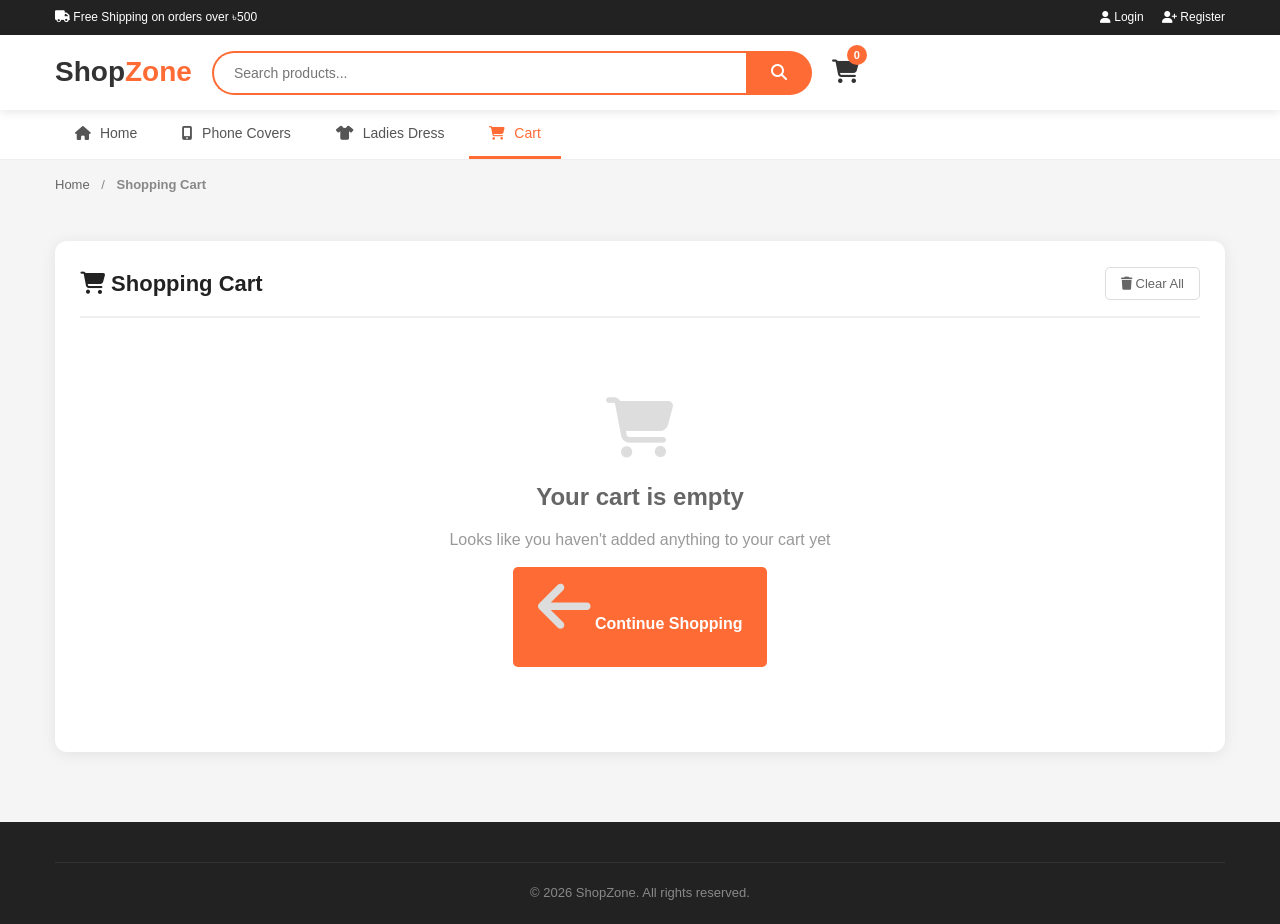
<file: pages/cart.html>
<!DOCTYPE html>
<html lang="bn">
<head>
    <meta charset="UTF-8">
    <meta name="viewport" content="width=device-width, initial-scale=1.0">
    <title>Shopping Cart - ShopZone</title>
    <link rel="stylesheet" href="../css/style.css">
    <link rel="stylesheet" href="https://cdnjs.cloudflare.com/ajax/libs/font-awesome/6.4.0/css/all.min.css">
</head>
<body>
    <!-- Top Bar -->
    <div class="top-bar">
        <div class="container">
            <div class="top-bar-left">
                <span><i class="fas fa-truck"></i> Free Shipping on orders over ৳500</span>
            </div>
            <div class="top-bar-right">
                <a href="#"><i class="fas fa-user"></i> Login</a>
                <a href="#"><i class="fas fa-user-plus"></i> Register</a>
            </div>
        </div>
    </div>

    <!-- Header -->
    <header class="header">
        <div class="container">
            <div class="header-content">
                <a href="../index.html" class="logo">
                    <span class="logo-text">Shop<span class="logo-highlight">Zone</span></span>
                </a>
                <div class="search-bar">
                    <input type="text" placeholder="Search products..." id="searchInput">
                    <button class="search-btn"><i class="fas fa-search"></i></button>
                </div>
                <div class="header-actions">
                    <a href="cart.html" class="cart-icon">
                        <i class="fas fa-shopping-cart"></i>
                        <span class="cart-count" id="cartCount">0</span>
                    </a>
                </div>
            </div>
        </div>
    </header>

    <!-- Category Navigation -->
    <nav class="category-nav">
        <div class="container">
            <ul class="nav-list">
                <li><a href="../index.html"><i class="fas fa-home"></i> Home</a></li>
                <li><a href="phone-covers.html"><i class="fas fa-mobile-alt"></i> Phone Covers</a></li>
                <li><a href="ladies-dress.html"><i class="fas fa-tshirt"></i> Ladies Dress</a></li>
                <li><a href="cart.html" class="active"><i class="fas fa-shopping-cart"></i> Cart</a></li>
            </ul>
        </div>
    </nav>

    <!-- Breadcrumb -->
    <div class="container">
        <div class="breadcrumb">
            <a href="../index.html">Home</a> <span>/</span> <strong>Shopping Cart</strong>
        </div>
    </div>

    <!-- Cart Content -->
    <section class="cart-page">
        <div class="container">
            <div class="cart-container">
                <div class="cart-header">
                    <h1><i class="fas fa-shopping-cart"></i> Shopping Cart</h1>
                    <button onclick="clearCart()" style="background: none; border: 1px solid #ddd; padding: 8px 15px; border-radius: 5px; cursor: pointer; font-size: 13px; color: #666;">
                        <i class="fas fa-trash"></i> Clear All
                    </button>
                </div>
                
                <div id="cartItems">
                    <!-- Cart items loaded by JS -->
                </div>

                <div id="cartSummary" class="cart-summary" style="display: none;">
                    <div class="cart-total">
                        Total: <span id="cartTotal">৳0</span>
                    </div>
                    <button class="checkout-btn" onclick="checkout()">
                        <i class="fas fa-lock"></i> Proceed to Checkout
                    </button>
                </div>
            </div>
        </div>
    </section>

    <!-- Footer -->
    <footer class="footer">
        <div class="container">
            <div class="footer-bottom">
                <p>&copy; 2026 ShopZone. All rights reserved.</p>
            </div>
        </div>
    </footer>

    <script src="../js/data.js"></script>
    <script src="../js/cart.js"></script>
    <script src="../js/cart-page.js"></script>
</body>
</html>
</file>
<file: css/style.css>
/* ===== RESET & BASE ===== */
* {
    margin: 0;
    padding: 0;
    box-sizing: border-box;
}

body {
    font-family: 'Segoe UI', Tahoma, Geneva, Verdana, sans-serif;
    background: #f5f5f5;
    color: #333;
    line-height: 1.6;
}

a {
    text-decoration: none;
    color: inherit;
}

ul {
    list-style: none;
}

.container {
    max-width: 1200px;
    margin: 0 auto;
    padding: 0 15px;
}

/* ===== TOP BAR ===== */
.top-bar {
    background: #222;
    color: #fff;
    padding: 8px 0;
    font-size: 12px;
}

.top-bar .container {
    display: flex;
    justify-content: space-between;
    align-items: center;
}

.top-bar-right a {
    color: #fff;
    margin-left: 15px;
    transition: color 0.3s;
}

.top-bar-right a:hover {
    color: #ff6b35;
}


/* ===== HEADER ===== */
.header {
    background: #fff;
    padding: 15px 0;
    box-shadow: 0 2px 10px rgba(0,0,0,0.1);
    position: sticky;
    top: 0;
    z-index: 1000;
}

.header-content {
    display: flex;
    align-items: center;
    gap: 20px;
}

.logo-text {
    font-size: 28px;
    font-weight: 800;
    color: #333;
}

.logo-highlight {
    color: #ff6b35;
}

.search-bar {
    flex: 1;
    display: flex;
    max-width: 600px;
}

.search-bar input {
    flex: 1;
    padding: 12px 20px;
    border: 2px solid #ff6b35;
    border-right: none;
    border-radius: 25px 0 0 25px;
    font-size: 14px;
    outline: none;
}

.search-btn {
    padding: 12px 25px;
    background: #ff6b35;
    color: #fff;
    border: none;
    border-radius: 0 25px 25px 0;
    cursor: pointer;
    font-size: 16px;
    transition: background 0.3s;
}

.search-btn:hover {
    background: #e55a2b;
}

.header-actions {
    display: flex;
    align-items: center;
    gap: 20px;
}

.cart-icon {
    position: relative;
    font-size: 24px;
    color: #333;
    transition: color 0.3s;
}

.cart-icon:hover {
    color: #ff6b35;
}

.cart-count {
    position: absolute;
    top: -8px;
    right: -8px;
    background: #ff6b35;
    color: #fff;
    font-size: 11px;
    width: 20px;
    height: 20px;
    border-radius: 50%;
    display: flex;
    align-items: center;
    justify-content: center;
    font-weight: bold;
}


/* ===== CATEGORY NAV ===== */
.category-nav {
    background: #fff;
    border-bottom: 1px solid #eee;
}

.nav-list {
    display: flex;
    gap: 5px;
}

.nav-list li a {
    display: block;
    padding: 12px 20px;
    font-size: 14px;
    font-weight: 500;
    color: #555;
    transition: all 0.3s;
    border-bottom: 3px solid transparent;
}

.nav-list li a:hover,
.nav-list li a.active {
    color: #ff6b35;
    border-bottom-color: #ff6b35;
}

.nav-list li a i {
    margin-right: 5px;
}

/* ===== HERO BANNER ===== */
.hero-banner {
    position: relative;
    overflow: hidden;
    height: 350px;
}

.banner-slide {
    position: absolute;
    inset: 0;
    display: flex;
    align-items: center;
    justify-content: center;
    opacity: 0;
    transition: opacity 0.5s ease;
}

.banner-slide.active {
    opacity: 1;
}

.banner-content {
    text-align: center;
    color: #fff;
}

.banner-content h1 {
    font-size: 42px;
    margin-bottom: 10px;
    text-shadow: 2px 2px 4px rgba(0,0,0,0.2);
}

.banner-content p {
    font-size: 18px;
    margin-bottom: 20px;
}

.banner-btn {
    display: inline-block;
    padding: 12px 35px;
    background: #fff;
    color: #ff6b35;
    border-radius: 25px;
    font-weight: 600;
    transition: transform 0.3s;
}

.banner-btn:hover {
    transform: scale(1.05);
}

.banner-nav {
    position: absolute;
    top: 50%;
    transform: translateY(-50%);
    background: rgba(255,255,255,0.8);
    border: none;
    width: 40px;
    height: 40px;
    border-radius: 50%;
    cursor: pointer;
    font-size: 16px;
    display: flex;
    align-items: center;
    justify-content: center;
    transition: background 0.3s;
    z-index: 10;
}

.banner-nav:hover {
    background: #fff;
}

.banner-nav.prev { left: 20px; }
.banner-nav.next { right: 20px; }


/* ===== CATEGORIES SECTION ===== */
.categories-section {
    padding: 40px 0;
}

.section-title {
    font-size: 22px;
    font-weight: 700;
    margin-bottom: 20px;
    color: #222;
}

.category-grid {
    display: grid;
    grid-template-columns: repeat(2, 1fr);
    gap: 20px;
}

.category-card {
    background: #fff;
    border-radius: 12px;
    padding: 30px;
    text-align: center;
    box-shadow: 0 2px 15px rgba(0,0,0,0.08);
    transition: transform 0.3s, box-shadow 0.3s;
}

.category-card:hover {
    transform: translateY(-5px);
    box-shadow: 0 8px 25px rgba(0,0,0,0.15);
}

.category-icon {
    width: 80px;
    height: 80px;
    border-radius: 50%;
    display: flex;
    align-items: center;
    justify-content: center;
    margin: 0 auto 15px;
    font-size: 30px;
    color: #fff;
}

.category-card h3 {
    font-size: 18px;
    margin-bottom: 5px;
}

.category-card p {
    color: #888;
    font-size: 13px;
}

/* ===== FLASH SALE ===== */
.flash-sale {
    padding: 40px 0;
    background: #fff;
}

.section-header {
    display: flex;
    justify-content: space-between;
    align-items: center;
    margin-bottom: 20px;
}

.countdown {
    display: flex;
    align-items: center;
    gap: 10px;
    font-size: 14px;
    color: #666;
}

.timer {
    background: #ff6b35;
    color: #fff;
    padding: 5px 12px;
    border-radius: 5px;
    font-weight: bold;
    font-size: 16px;
}

.view-all {
    color: #ff6b35;
    font-weight: 600;
    font-size: 14px;
    transition: color 0.3s;
}

.view-all:hover {
    color: #e55a2b;
}


/* ===== PRODUCT GRID ===== */
.product-grid {
    display: grid;
    grid-template-columns: repeat(auto-fill, minmax(220px, 1fr));
    gap: 20px;
}

.product-card {
    background: #fff;
    border-radius: 10px;
    overflow: hidden;
    box-shadow: 0 2px 10px rgba(0,0,0,0.08);
    transition: transform 0.3s, box-shadow 0.3s;
    position: relative;
}

.product-card:hover {
    transform: translateY(-3px);
    box-shadow: 0 8px 20px rgba(0,0,0,0.12);
}

.product-card .product-image {
    width: 100%;
    height: 220px;
    object-fit: cover;
    background: #f0f0f0;
    display: flex;
    align-items: center;
    justify-content: center;
    overflow: hidden;
}

.product-card .product-image img {
    width: 100%;
    height: 100%;
    object-fit: cover;
}

.product-card .product-info {
    padding: 12px 15px;
}

.product-card .product-title {
    font-size: 13px;
    color: #333;
    margin-bottom: 8px;
    display: -webkit-box;
    -webkit-line-clamp: 2;
    -webkit-box-orient: vertical;
    overflow: hidden;
    line-height: 1.4;
    height: 36px;
}

.product-card .product-price {
    font-size: 18px;
    font-weight: 700;
    color: #ff6b35;
}

.product-card .product-price .original-price {
    font-size: 12px;
    color: #999;
    text-decoration: line-through;
    margin-left: 8px;
    font-weight: 400;
}

.product-card .product-meta {
    display: flex;
    justify-content: space-between;
    align-items: center;
    margin-top: 8px;
    font-size: 12px;
    color: #999;
}

.product-card .product-rating {
    color: #ffc107;
}

.product-card .sale-badge {
    position: absolute;
    top: 10px;
    left: 10px;
    background: #ff4444;
    color: #fff;
    padding: 3px 8px;
    border-radius: 3px;
    font-size: 11px;
    font-weight: 600;
}

.product-card .add-cart-btn {
    width: 100%;
    padding: 10px;
    background: #ff6b35;
    color: #fff;
    border: none;
    cursor: pointer;
    font-size: 13px;
    font-weight: 600;
    transition: background 0.3s;
}

.product-card .add-cart-btn:hover {
    background: #e55a2b;
}


/* ===== FEATURED SECTION ===== */
.featured-section {
    padding: 40px 0;
}

/* ===== FOOTER ===== */
.footer {
    background: #222;
    color: #fff;
    padding: 40px 0 20px;
    margin-top: 40px;
}

.footer-grid {
    display: grid;
    grid-template-columns: repeat(4, 1fr);
    gap: 30px;
    margin-bottom: 30px;
}

.footer-col h3 {
    font-size: 22px;
    margin-bottom: 10px;
    color: #ff6b35;
}

.footer-col h4 {
    font-size: 16px;
    margin-bottom: 15px;
}

.footer-col p {
    color: #aaa;
    font-size: 14px;
}

.footer-col ul li {
    margin-bottom: 8px;
}

.footer-col ul li a {
    color: #aaa;
    font-size: 14px;
    transition: color 0.3s;
}

.footer-col ul li a:hover {
    color: #ff6b35;
}

.social-links {
    display: flex;
    gap: 15px;
}

.social-links a {
    width: 40px;
    height: 40px;
    border-radius: 50%;
    background: #333;
    display: flex;
    align-items: center;
    justify-content: center;
    color: #fff;
    font-size: 18px;
    transition: background 0.3s;
}

.social-links a:hover {
    background: #ff6b35;
}

.footer-bottom {
    border-top: 1px solid #333;
    padding-top: 20px;
    text-align: center;
    color: #888;
    font-size: 13px;
}

/* ===== CATEGORY PAGE ===== */
.page-content {
    padding: 30px 0;
}

.page-layout {
    display: grid;
    grid-template-columns: 250px 1fr;
    gap: 25px;
}

.sidebar {
    background: #fff;
    border-radius: 10px;
    padding: 20px;
    box-shadow: 0 2px 10px rgba(0,0,0,0.08);
    height: fit-content;
    position: sticky;
    top: 80px;
}

.filter-group {
    margin-bottom: 25px;
}

.filter-group h3 {
    font-size: 15px;
    font-weight: 600;
    margin-bottom: 12px;
    color: #222;
    padding-bottom: 8px;
    border-bottom: 2px solid #f0f0f0;
}

.filter-group label {
    display: flex;
    align-items: center;
    gap: 8px;
    padding: 6px 0;
    font-size: 13px;
    color: #555;
    cursor: pointer;
    transition: color 0.3s;
}

.filter-group label:hover {
    color: #ff6b35;
}

.filter-group input[type="checkbox"],
.filter-group input[type="radio"] {
    accent-color: #ff6b35;
}

.color-options {
    display: flex;
    flex-wrap: wrap;
    gap: 8px;
}

.color-swatch {
    width: 30px;
    height: 30px;
    border-radius: 50%;
    cursor: pointer;
    border: 2px solid #ddd;
    transition: border-color 0.3s, transform 0.3s;
}

.color-swatch:hover,
.color-swatch.active {
    border-color: #ff6b35;
    transform: scale(1.15);
}

.price-range {
    display: flex;
    gap: 10px;
    align-items: center;
}

.price-range input {
    width: 80px;
    padding: 6px 8px;
    border: 1px solid #ddd;
    border-radius: 5px;
    font-size: 13px;
}

.filter-btn {
    width: 100%;
    padding: 10px;
    background: #ff6b35;
    color: #fff;
    border: none;
    border-radius: 5px;
    cursor: pointer;
    font-weight: 600;
    margin-top: 10px;
    transition: background 0.3s;
}

.filter-btn:hover {
    background: #e55a2b;
}


/* ===== PRODUCT DETAIL PAGE ===== */
.product-detail {
    padding: 30px 0;
}

.product-detail-layout {
    display: grid;
    grid-template-columns: 1fr 1fr;
    gap: 40px;
    background: #fff;
    border-radius: 12px;
    padding: 30px;
    box-shadow: 0 2px 15px rgba(0,0,0,0.08);
}

.product-gallery {
    position: relative;
}

.main-image {
    width: 100%;
    height: 450px;
    border-radius: 10px;
    overflow: hidden;
    background: #f5f5f5;
    display: flex;
    align-items: center;
    justify-content: center;
}

.main-image img {
    width: 100%;
    height: 100%;
    object-fit: cover;
}

.thumbnail-list {
    display: flex;
    gap: 10px;
    margin-top: 15px;
}

.thumbnail {
    width: 70px;
    height: 70px;
    border-radius: 8px;
    overflow: hidden;
    cursor: pointer;
    border: 2px solid transparent;
    transition: border-color 0.3s;
}

.thumbnail.active,
.thumbnail:hover {
    border-color: #ff6b35;
}

.thumbnail img {
    width: 100%;
    height: 100%;
    object-fit: cover;
}

.product-detail-info h1 {
    font-size: 22px;
    font-weight: 600;
    color: #222;
    margin-bottom: 10px;
    line-height: 1.4;
}

.product-detail-price {
    font-size: 28px;
    font-weight: 700;
    color: #ff6b35;
    margin-bottom: 5px;
}

.product-detail-price .original {
    font-size: 16px;
    color: #999;
    text-decoration: line-through;
    margin-left: 10px;
}

.product-detail-price .discount {
    font-size: 14px;
    color: #fff;
    background: #ff4444;
    padding: 2px 8px;
    border-radius: 3px;
    margin-left: 10px;
}

.product-rating-detail {
    display: flex;
    align-items: center;
    gap: 10px;
    margin: 15px 0;
    font-size: 14px;
    color: #666;
}

.product-rating-detail .stars {
    color: #ffc107;
}

.product-sold {
    color: #999;
}

/* Option Selectors */
.option-section {
    margin: 20px 0;
    padding: 15px 0;
    border-top: 1px solid #f0f0f0;
}

.option-section h3 {
    font-size: 14px;
    font-weight: 600;
    color: #333;
    margin-bottom: 12px;
}

.option-list {
    display: flex;
    flex-wrap: wrap;
    gap: 10px;
}

.option-item {
    padding: 8px 16px;
    border: 1px solid #ddd;
    border-radius: 5px;
    cursor: pointer;
    font-size: 13px;
    transition: all 0.3s;
    background: #fff;
}

.option-item:hover {
    border-color: #ff6b35;
    color: #ff6b35;
}

.option-item.selected {
    border-color: #ff6b35;
    background: #fff5f0;
    color: #ff6b35;
    font-weight: 600;
}

.color-option-list {
    display: flex;
    flex-wrap: wrap;
    gap: 12px;
}

.color-option {
    width: 40px;
    height: 40px;
    border-radius: 50%;
    cursor: pointer;
    border: 3px solid #eee;
    transition: all 0.3s;
    position: relative;
}

.color-option:hover,
.color-option.selected {
    border-color: #ff6b35;
    transform: scale(1.1);
}

.color-option.selected::after {
    content: '\f00c';
    font-family: 'Font Awesome 6 Free';
    font-weight: 900;
    position: absolute;
    inset: 0;
    display: flex;
    align-items: center;
    justify-content: center;
    color: #fff;
    font-size: 14px;
    text-shadow: 0 1px 2px rgba(0,0,0,0.5);
}


/* Quantity Selector */
.quantity-selector {
    display: flex;
    align-items: center;
    gap: 15px;
    margin: 20px 0;
}

.quantity-selector label {
    font-size: 14px;
    font-weight: 600;
    color: #333;
}

.qty-controls {
    display: flex;
    align-items: center;
    border: 1px solid #ddd;
    border-radius: 5px;
    overflow: hidden;
}

.qty-btn {
    width: 35px;
    height: 35px;
    border: none;
    background: #f5f5f5;
    cursor: pointer;
    font-size: 16px;
    transition: background 0.3s;
}

.qty-btn:hover {
    background: #e0e0e0;
}

.qty-input {
    width: 50px;
    height: 35px;
    border: none;
    border-left: 1px solid #ddd;
    border-right: 1px solid #ddd;
    text-align: center;
    font-size: 14px;
    font-weight: 600;
}

/* Action Buttons */
.action-buttons {
    display: flex;
    gap: 15px;
    margin-top: 25px;
}

.btn-add-cart {
    flex: 1;
    padding: 14px 30px;
    background: #ff6b35;
    color: #fff;
    border: 2px solid #ff6b35;
    border-radius: 8px;
    font-size: 15px;
    font-weight: 600;
    cursor: pointer;
    transition: all 0.3s;
}

.btn-add-cart:hover {
    background: #e55a2b;
    border-color: #e55a2b;
}

.btn-buy-now {
    flex: 1;
    padding: 14px 30px;
    background: #fff;
    color: #ff6b35;
    border: 2px solid #ff6b35;
    border-radius: 8px;
    font-size: 15px;
    font-weight: 600;
    cursor: pointer;
    transition: all 0.3s;
}

.btn-buy-now:hover {
    background: #fff5f0;
}

/* ===== CART PAGE ===== */
.cart-page {
    padding: 30px 0;
}

.cart-container {
    background: #fff;
    border-radius: 12px;
    padding: 25px;
    box-shadow: 0 2px 15px rgba(0,0,0,0.08);
}

.cart-header {
    display: flex;
    justify-content: space-between;
    align-items: center;
    padding-bottom: 15px;
    border-bottom: 2px solid #f0f0f0;
    margin-bottom: 20px;
}

.cart-header h1 {
    font-size: 22px;
    color: #222;
}

.cart-item {
    display: grid;
    grid-template-columns: 100px 1fr auto auto auto;
    gap: 20px;
    align-items: center;
    padding: 15px 0;
    border-bottom: 1px solid #f0f0f0;
}

.cart-item-image {
    width: 100px;
    height: 100px;
    border-radius: 8px;
    overflow: hidden;
    background: #f5f5f5;
}

.cart-item-image img {
    width: 100%;
    height: 100%;
    object-fit: cover;
}

.cart-item-info h3 {
    font-size: 14px;
    color: #333;
    margin-bottom: 5px;
}

.cart-item-info .item-variant {
    font-size: 12px;
    color: #888;
}

.cart-item-price {
    font-size: 16px;
    font-weight: 700;
    color: #ff6b35;
}

.cart-item-remove {
    background: none;
    border: none;
    color: #999;
    cursor: pointer;
    font-size: 18px;
    transition: color 0.3s;
}

.cart-item-remove:hover {
    color: #ff4444;
}

.cart-summary {
    margin-top: 25px;
    padding-top: 20px;
    border-top: 2px solid #f0f0f0;
    display: flex;
    justify-content: space-between;
    align-items: center;
}

.cart-total {
    font-size: 22px;
    font-weight: 700;
    color: #222;
}

.cart-total span {
    color: #ff6b35;
}

.checkout-btn {
    padding: 14px 40px;
    background: #ff6b35;
    color: #fff;
    border: none;
    border-radius: 8px;
    font-size: 16px;
    font-weight: 600;
    cursor: pointer;
    transition: background 0.3s;
}

.checkout-btn:hover {
    background: #e55a2b;
}

.empty-cart {
    text-align: center;
    padding: 60px 20px;
    color: #999;
}

.empty-cart i {
    font-size: 60px;
    margin-bottom: 20px;
    color: #ddd;
}

.empty-cart h2 {
    margin-bottom: 10px;
    color: #666;
}

.empty-cart a {
    display: inline-block;
    margin-top: 15px;
    padding: 10px 25px;
    background: #ff6b35;
    color: #fff;
    border-radius: 5px;
    font-weight: 600;
}


/* ===== RESPONSIVE ===== */
@media (max-width: 992px) {
    .page-layout {
        grid-template-columns: 1fr;
    }
    .sidebar {
        position: static;
    }
    .product-detail-layout {
        grid-template-columns: 1fr;
    }
    .footer-grid {
        grid-template-columns: repeat(2, 1fr);
    }
}

@media (max-width: 768px) {
    .header-content {
        flex-wrap: wrap;
    }
    .search-bar {
        order: 3;
        max-width: 100%;
        width: 100%;
    }
    .hero-banner {
        height: 250px;
    }
    .banner-content h1 {
        font-size: 28px;
    }
    .category-grid {
        grid-template-columns: 1fr;
    }
    .product-grid {
        grid-template-columns: repeat(2, 1fr);
    }
    .cart-item {
        grid-template-columns: 80px 1fr;
        gap: 10px;
    }
    .cart-summary {
        flex-direction: column;
        gap: 15px;
    }
    .action-buttons {
        flex-direction: column;
    }
    .nav-list {
        overflow-x: auto;
    }
    .footer-grid {
        grid-template-columns: 1fr;
    }
    .top-bar .container {
        flex-direction: column;
        gap: 5px;
    }
}

@media (max-width: 480px) {
    .product-grid {
        grid-template-columns: repeat(2, 1fr);
        gap: 10px;
    }
    .product-card .product-image {
        height: 160px;
    }
    .main-image {
        height: 300px;
    }
}

/* ===== TOAST NOTIFICATION ===== */
.toast {
    position: fixed;
    bottom: 30px;
    right: 30px;
    background: #333;
    color: #fff;
    padding: 15px 25px;
    border-radius: 8px;
    font-size: 14px;
    z-index: 9999;
    animation: slideIn 0.3s ease;
    box-shadow: 0 5px 15px rgba(0,0,0,0.3);
}

.toast.success {
    background: #4caf50;
}

.toast.error {
    background: #f44336;
}

@keyframes slideIn {
    from { transform: translateX(100%); opacity: 0; }
    to { transform: translateX(0); opacity: 1; }
}

/* ===== PAGE BREADCRUMB ===== */
.breadcrumb {
    padding: 15px 0;
    font-size: 13px;
    color: #888;
}

.breadcrumb a {
    color: #666;
    transition: color 0.3s;
}

.breadcrumb a:hover {
    color: #ff6b35;
}

.breadcrumb span {
    margin: 0 8px;
}

/* Sort Bar */
.sort-bar {
    display: flex;
    justify-content: space-between;
    align-items: center;
    margin-bottom: 20px;
    padding: 10px 15px;
    background: #fff;
    border-radius: 8px;
    box-shadow: 0 1px 5px rgba(0,0,0,0.05);
}

.sort-bar select {
    padding: 8px 12px;
    border: 1px solid #ddd;
    border-radius: 5px;
    font-size: 13px;
    outline: none;
}

.results-count {
    font-size: 13px;
    color: #888;
}
</file>
